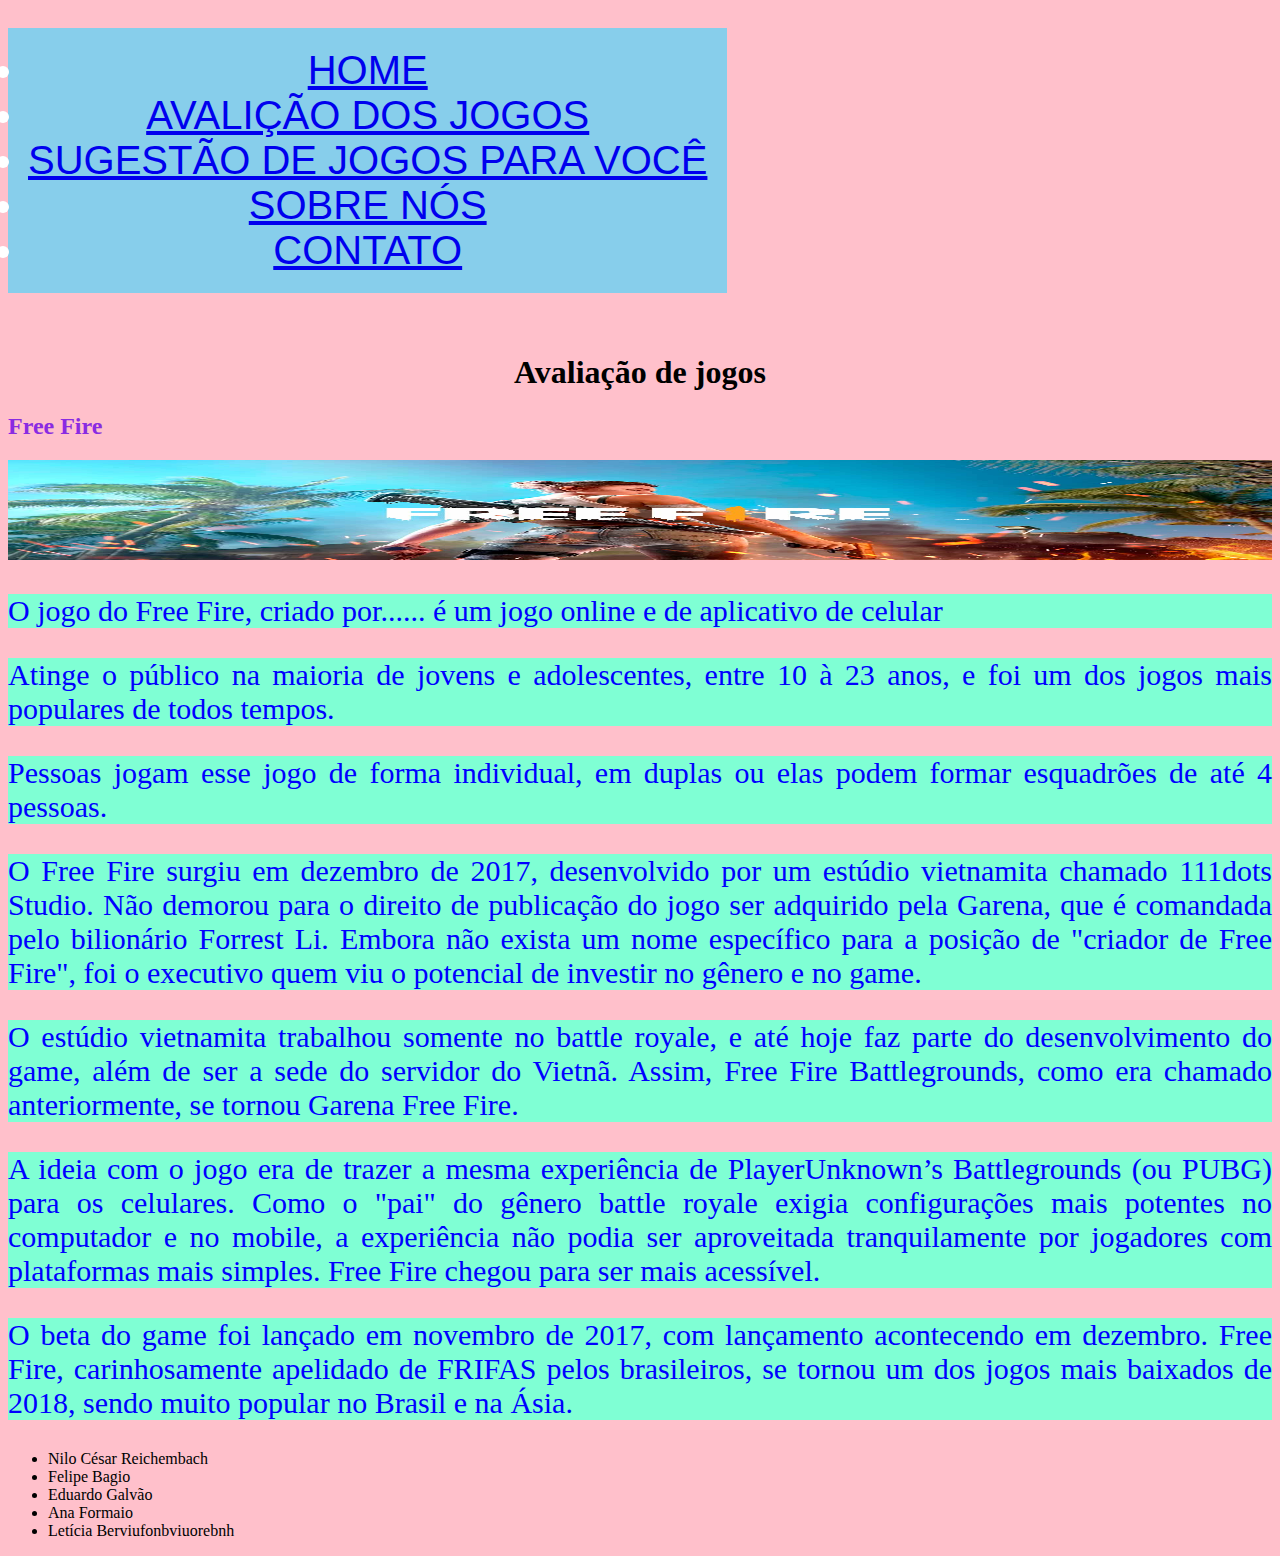
<file: index.html>
<!DOCTYPE html>

<html>
<head>

    <link rel="stylesheet" href="style.css">
    <meta charset = "utf-8">

<title>pagina html</title>

</head>
<bory>
    <header>

    <ul class="menu1" >
        <li><a href="index.html">HOME </a></li>
        <li><a  href="pagina1.html">AVALIÇÃO DOS JOGOS</li></a>
        <li><a href="sugestao.html">SUGESTÃO DE JOGOS PARA VOCÊ</a></li>
        <li><a href= "sobre.html">SOBRE NÓS</a></li>
        <li><a href="contato.html">CONTATO</a></li>
      </ul>

      </header>


    <h1>Avaliação de jogos</h1>
   <h2>Free Fire</h2> 
   <img ID="imagem1"  src="fire.jpg"  width="100%" height="100px">

    <p>O jogo do Free Fire, criado por......  é um jogo online e de aplicativo de 
        celular</p>

    <p>Atinge o público na maioria de jovens e adolescentes, entre 10 à 23 anos, e foi um 
    dos jogos mais populares de todos tempos.</p>


   <p> Pessoas jogam esse jogo de forma individual, em duplas ou elas podem formar esquadrões de até 4 
    pessoas.</p>

    <p>O Free Fire surgiu em dezembro de 2017, desenvolvido por um estúdio vietnamita 
    chamado 111dots Studio. Não demorou para o direito de publicação do jogo ser 
    adquirido pela Garena, que é comandada pelo bilionário Forrest Li. Embora não 
    exista um nome específico para a posição de "criador de Free Fire", foi o
     executivo quem viu o potencial de investir no gênero e no game.</p>

    <p>O estúdio vietnamita trabalhou somente no battle royale, e até hoje faz parte 
do desenvolvimento do game, além de ser a sede do servidor do Vietnã. Assim, Free
 Fire Battlegrounds, como era chamado anteriormente, se tornou Garena Free Fire.</p>

    <p>A ideia com o jogo era de trazer a mesma experiência de PlayerUnknown’s 
Battlegrounds (ou PUBG) para os celulares. Como o "pai" do gênero battle 
royale exigia configurações mais potentes no computador e no mobile, a 
experiência não podia ser aproveitada tranquilamente por jogadores com 
plataformas mais simples. Free Fire chegou para ser mais acessível.</p>

<p>O beta do game foi lançado em novembro de 2017, com lançamento acontecendo 
em dezembro. Free Fire, carinhosamente apelidado de FRIFAS pelos brasileiros, 
se tornou um dos jogos mais baixados de 2018, sendo muito popular no Brasil e na Ásia.</p>

<ul>
    <li>Nilo César Reichembach</li>
    <li>Felipe Bagio</li>
    <li>Eduardo Galvão</li>
    <li>Ana Formaio</li>
    <li>Letícia Berviufonbviuorebnh</li>
</ul>


</bory>




</html>
</file>
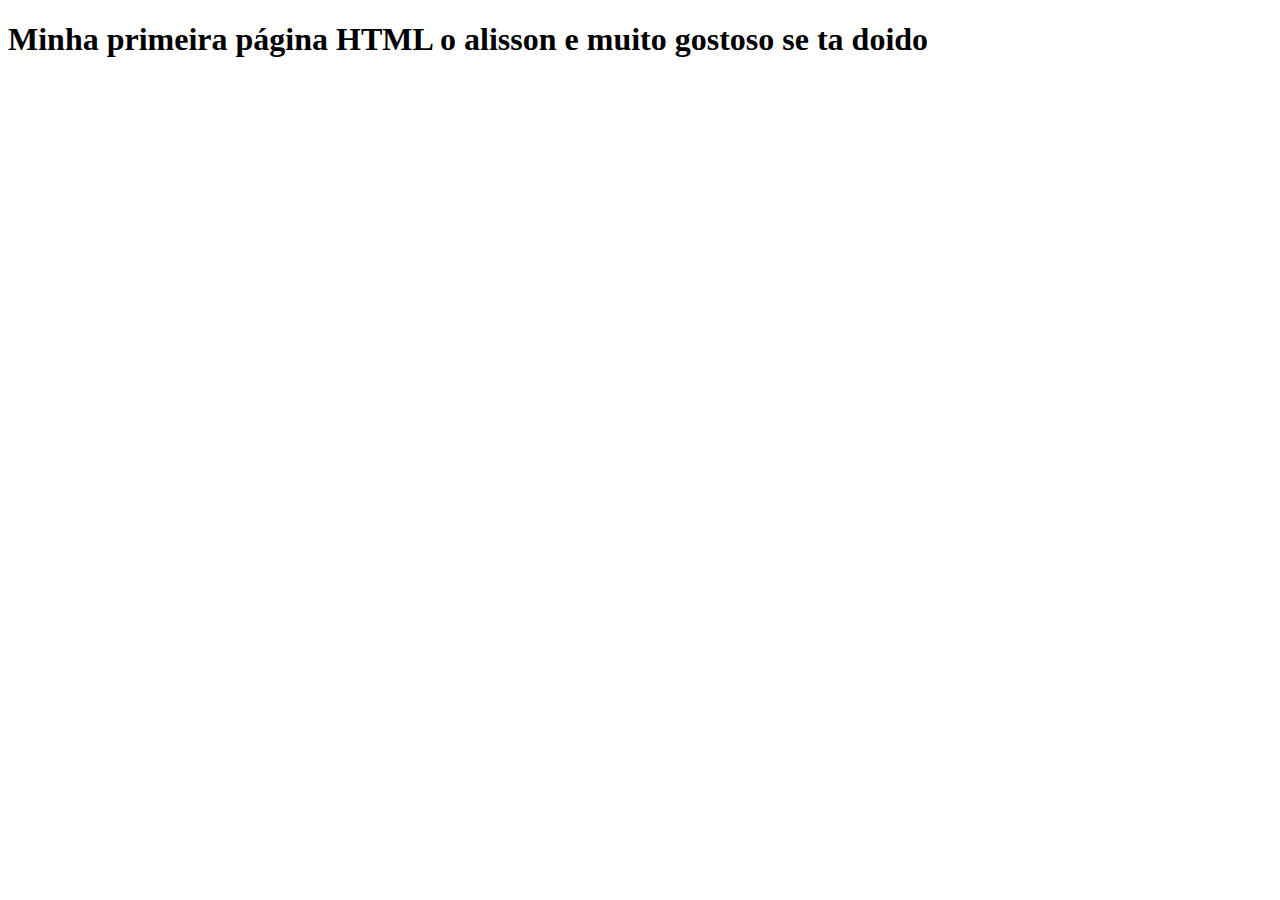
<file: pagina1.html>
<!DOCTYPE html>
<html lang="en">
<head>
    <meta charset="UTF-8">
    <meta http-equiv="X-UA-Compatible" content="IE=edge">
    <meta name="viewport" content="width=device-width, initial-scale=1.0">
    <title>Página 1</title>
</head>
<body>
    <h1>Minha primeira página HTML o alisson e muito gostoso se ta doido </h1>
    
</body>
</html>
</file>
<file: style.css>
body{background-color: pink;}
.menu1{
    background-color: black; 
    font-size: 40px;
    font-family: 'Lucida Sans', 'Lucida Sans Regular', 'Lucida Grande', 'Lucida Sans Unicode', Geneva, Verdana, sans-serif;
    text-align: center;

}
.menu1 {
    background-color: skyblue;
    color: white;
    border: none;
    cursor: pointer;
    padding:20px;
    margin-top:20px;
}
.menu1 {
    position:elative;
    display: inline-block;
}


h1{
    text-align: center;}

h2{
    color:blueviolet}
imagem1{width: 100%; height: 15%; }
p{background-color: aquamarine; text-align: justify; color: blue; font-size: 30px;}
</file>
